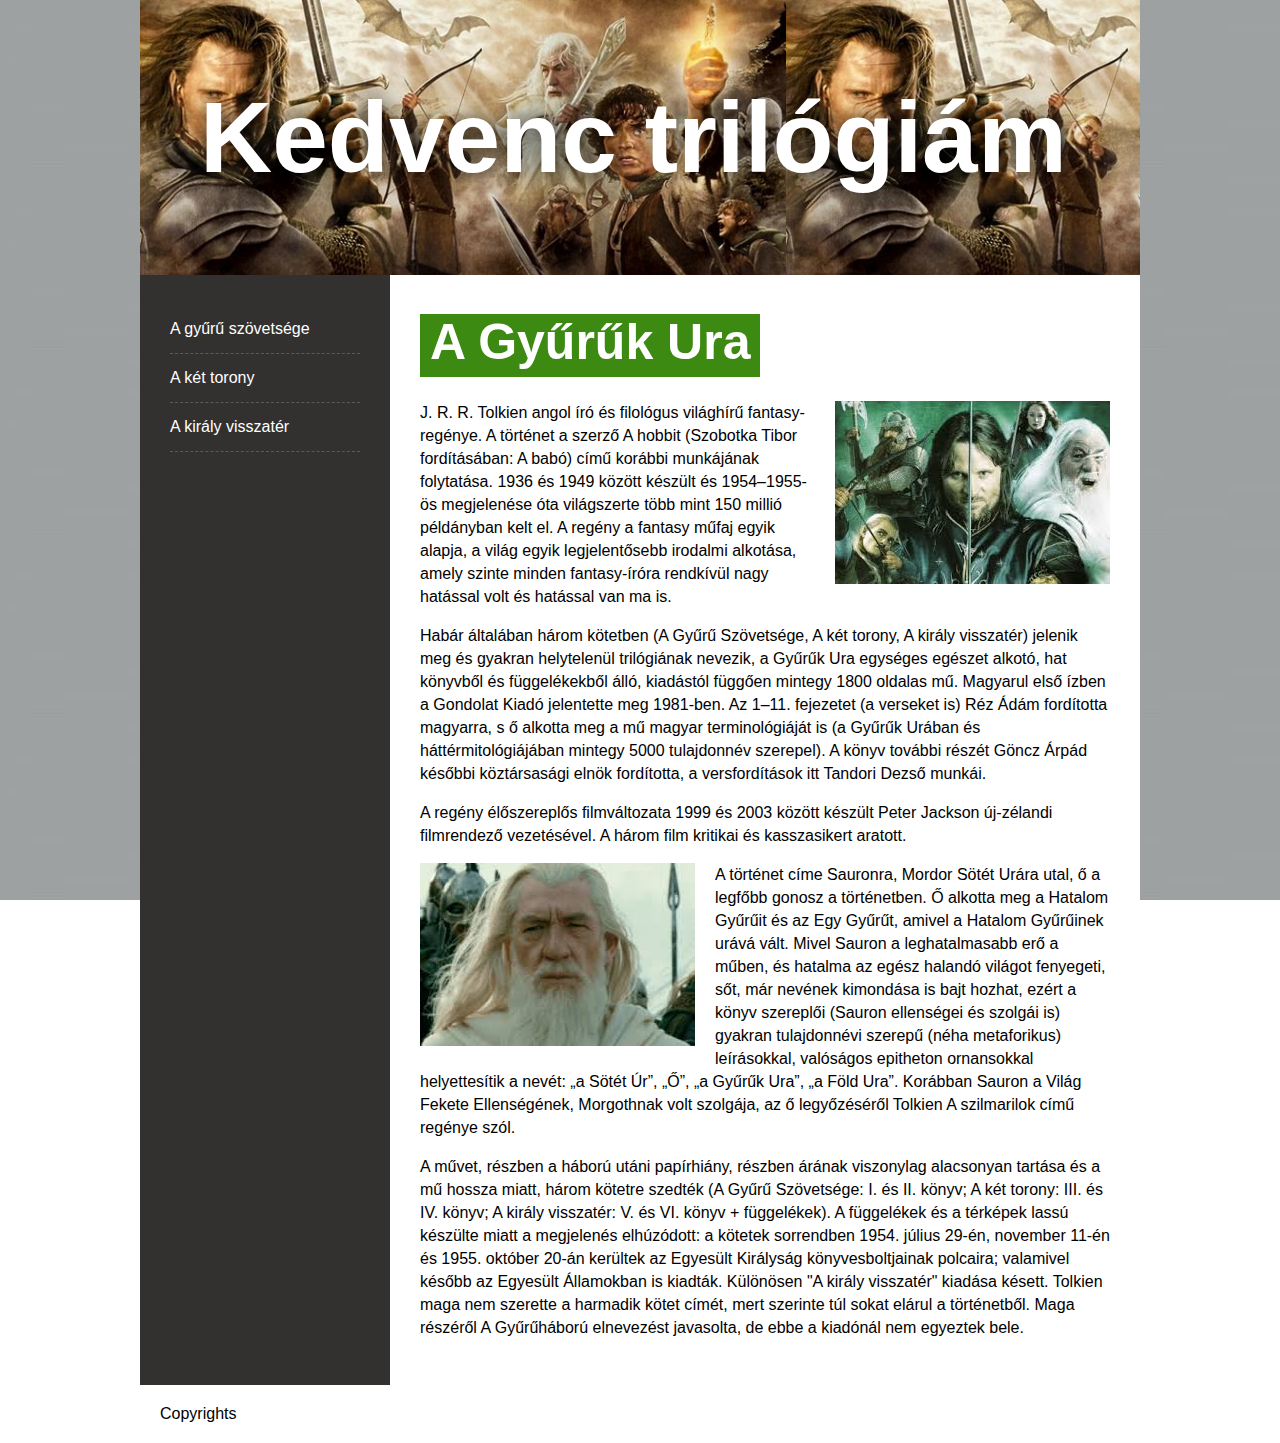
<file: index.html>
<!DOCTYPE html>
<html lang="hu">
<head>
	<title>Kedvenc trilógiám</title>
	<meta charset="UTF-8">
	<meta name="viewport" content="width=device-width, initial-scale=1.0">
	<link rel="stylesheet" type="text/css" href="css/style.css">
	<link rel="icon" type="image/jpg" href="images/sauronszeme.jpg">
</head>
<body>

<div class="wrapper">


	<header>
	Kedvenc trilógiám
	</header>
	
	<div class="content">
		<nav>
			<ul>
				<li><a href="masodik.html">A gyűrű szövetsége</a></li>
				<li><a href="harmadik.html">A két torony</a></li>
				<li><a href="negyedik.html">A király visszatér</a></li>
			</ul>
		</nav>
		<main>
			<h1><span>A Gyűrűk Ura</span></h1>
			<img src="images/komoly.jpg" alt="Legerősebb hősök" class="float-right">
			<p>J. R. R. Tolkien angol író és filológus világhírű fantasy-regénye. A történet a szerző A hobbit (Szobotka Tibor fordításában: A babó) című korábbi munkájának folytatása. 1936 és 1949 között készült és 1954–1955-ös megjelenése óta világszerte több mint 150 millió példányban kelt el. A regény a fantasy műfaj egyik alapja, a világ egyik legjelentősebb irodalmi alkotása, amely szinte minden fantasy-íróra rendkívül nagy hatással volt és hatással van ma is.
			</p>
			<p>Habár általában három kötetben (A Gyűrű Szövetsége, A két torony, A király visszatér) jelenik meg és gyakran helytelenül trilógiának nevezik, a Gyűrűk Ura egységes egészet alkotó, hat könyvből és függelékekből álló, kiadástól függően mintegy 1800 oldalas mű. Magyarul első ízben a Gondolat Kiadó jelentette meg 1981-ben. Az 1–11. fejezetet (a verseket is) Réz Ádám fordította magyarra, s ő alkotta meg a mű magyar terminológiáját is (a Gyűrűk Urában és háttérmitológiájában mintegy 5000 tulajdonnév szerepel). A könyv további részét Göncz Árpád későbbi köztársasági elnök fordította, a versfordítások itt Tandori Dezső munkái.</p>

			<p>A regény élőszereplős filmváltozata 1999 és 2003 között készült Peter Jackson új-zélandi filmrendező vezetésével. A három film kritikai és kasszasikert aratott.</p>
			<img src="images/gandalf.jpg" alt="Gandalf" class="float-left">
			<p>A történet címe Sauronra, Mordor Sötét Urára utal, ő a legfőbb gonosz a történetben. Ő alkotta meg a Hatalom Gyűrűit és az Egy Gyűrűt, amivel a Hatalom Gyűrűinek urává vált. Mivel Sauron a leghatalmasabb erő a műben, és hatalma az egész halandó világot fenyegeti, sőt, már nevének kimondása is bajt hozhat, ezért a könyv szereplői (Sauron ellenségei és szolgái is) gyakran tulajdonnévi szerepű (néha metaforikus) leírásokkal, valóságos epitheton ornansokkal helyettesítik a nevét: „a Sötét Úr”, „Ő”, „a Gyűrűk Ura”, „a Föld Ura”. Korábban Sauron a Világ Fekete Ellenségének, Morgothnak volt szolgája, az ő legyőzéséről Tolkien A szilmarilok című regénye szól.</p>
			<p>A művet, részben a háború utáni papírhiány, részben árának viszonylag alacsonyan tartása és a mű hossza miatt, három kötetre szedték (A Gyűrű Szövetsége: I. és II. könyv; A két torony: III. és IV. könyv; A király visszatér: V. és VI. könyv + függelékek). A függelékek és a térképek lassú készülte miatt a megjelenés elhúzódott: a kötetek sorrendben 1954. július 29-én, november 11-én és 1955. október 20-án kerültek az Egyesült Királyság könyvesboltjainak polcaira; valamivel később az Egyesült Államokban is kiadták. Különösen "A király visszatér" kiadása késett. Tolkien maga nem szerette a harmadik kötet címét, mert szerinte túl sokat elárul a történetből. Maga részéről A Gyűrűháború elnevezést javasolta, de ebbe a kiadónál nem egyeztek bele.</p>
		</main>	
	</div>
	
	<footer>
		<div class="left">Copyrights</div>
		
	</footer>
	
</div>	
	
</body>
</html>
</file>
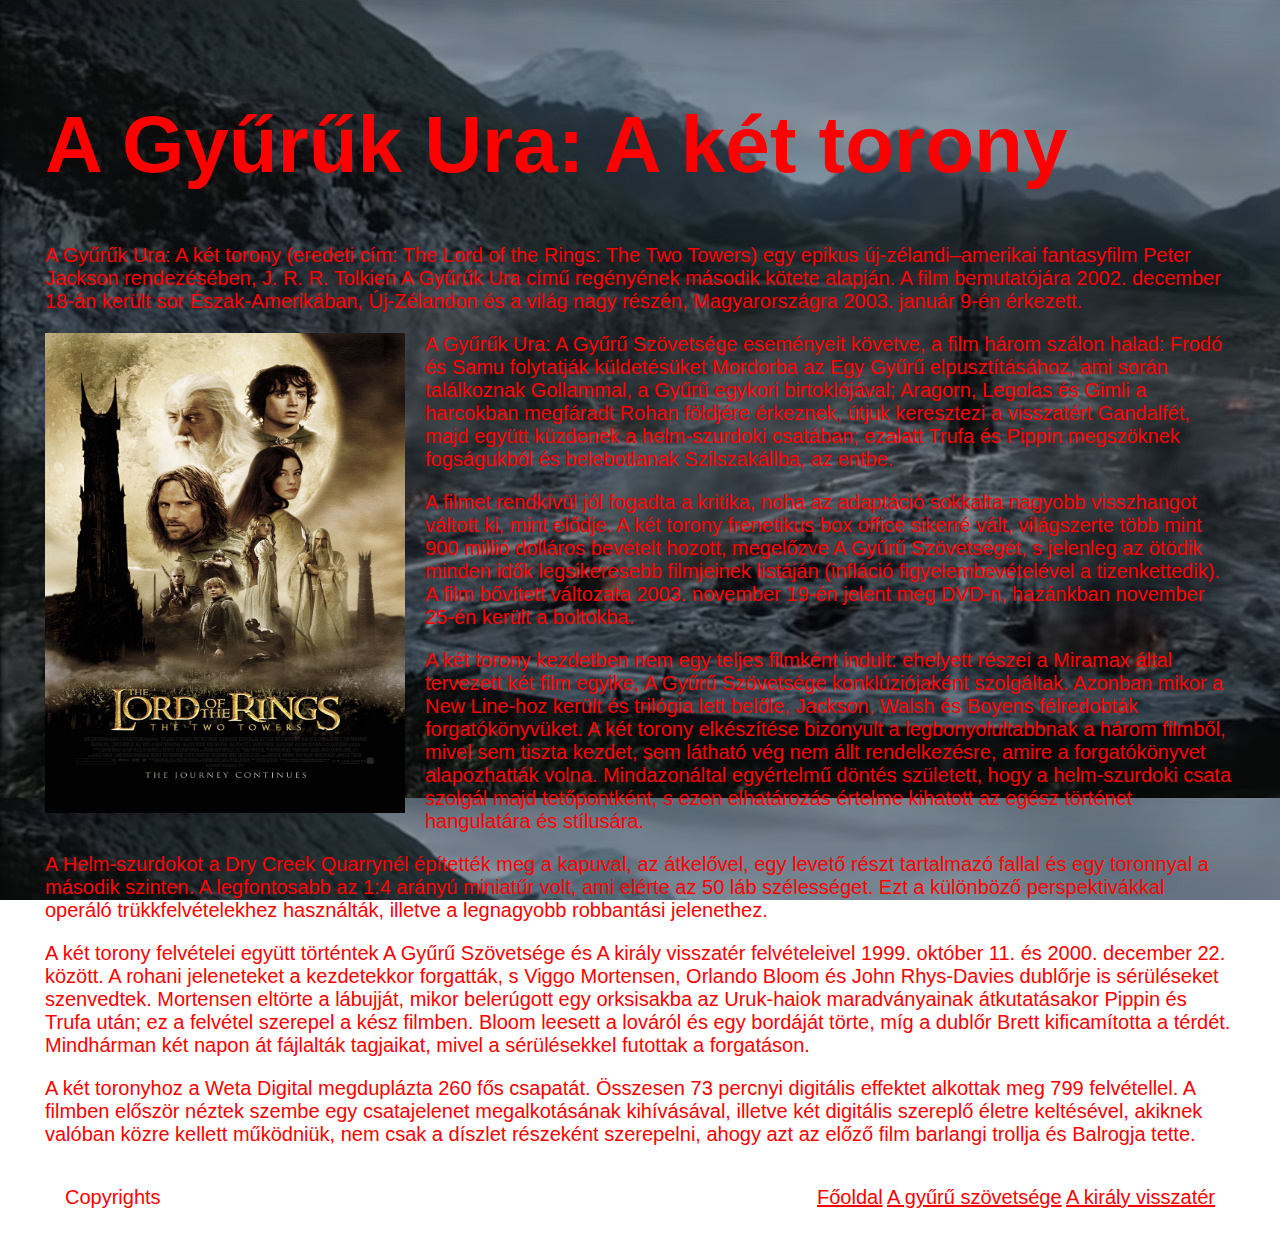
<file: harmadik.html>
<!DOCTYPE html>
<html lang="hu">
<head>
	<title>Két torony</title>
	<meta charset="UTF-8">
	<meta name="viewport" content="width=device-width, initial-scale=1.0">
	<link rel="stylesheet" type="text/css" href="css/style3.css">
	<link rel="icon" type="image/jpg" href="images/sauronszeme.jpg">
</head>
<body>
	<h1><b>A Gyűrűk Ura: A két torony</b></h1>
	<p>A Gyűrűk Ura: A két torony (eredeti cím: The Lord of the Rings: The Two Towers) egy epikus új-zélandi–amerikai fantasyfilm Peter Jackson rendezésében, J. R. R. Tolkien A Gyűrűk Ura című regényének második kötete alapján. A film bemutatójára 2002. december 18-án került sor Észak-Amerikában, Új-Zélandon és a világ nagy részén, Magyarországra 2003. január 9-én érkezett.</p>
	<img src="images/kettorony.jpg" alt="A két torony" class="float-left" height="480" width="360">
	<p>A Gyűrűk Ura: A Gyűrű Szövetsége eseményeit követve, a film három szálon halad: Frodó és Samu folytatják küldetésüket Mordorba az Egy Gyűrű elpusztításához, ami során találkoznak Gollammal, a Gyűrű egykori birtoklójával; Aragorn, Legolas és Gimli a harcokban megfáradt Rohan földjére érkeznek, útjuk keresztezi a visszatért Gandalfét, majd együtt küzdenek a helm-szurdoki csatában; ezalatt Trufa és Pippin megszöknek fogságukból és belebotlanak Szilszakállba, az entbe.</p>
	<p>A filmet rendkívül jól fogadta a kritika, noha az adaptáció sokkalta nagyobb visszhangot váltott ki, mint elődje. A két torony frenetikus box office sikerré vált, világszerte több mint 900 millió dolláros bevételt hozott, megelőzve A Gyűrű Szövetségét, s jelenleg az ötödik minden idők legsikeresebb filmjeinek listáján (infláció figyelembevételével a tizenkettedik). A film bővített változata 2003. november 19-én jelent meg DVD-n, hazánkban november 25-én került a boltokba.</p>
	<p>A két torony kezdetben nem egy teljes filmként indult: ehelyett részei a Miramax által tervezett két film egyike, A Gyűrű Szövetsége konklúziójaként szolgáltak. Azonban mikor a New Line-hoz került és trilógia lett belőle, Jackson, Walsh és Boyens félredobták forgatókönyvüket. A két torony elkészítése bizonyult a legbonyolultabbnak a három filmből, mivel sem tiszta kezdet, sem látható vég nem állt rendelkezésre, amire a forgatókönyvet alapozhatták volna. Mindazonáltal egyértelmű döntés született, hogy a helm-szurdoki csata szolgál majd tetőpontként, s ezen elhatározás értelme kihatott az egész történet hangulatára és stílusára.</p>
	<p>A Helm-szurdokot a Dry Creek Quarrynél építették meg a kapuval, az átkelővel, egy levető részt tartalmazó fallal és egy toronnyal a második szinten. A legfontosabb az 1:4 arányú miniatűr volt, ami elérte az 50 láb szélességet. Ezt a különböző perspektivákkal operáló trükkfelvételekhez használták, illetve a legnagyobb robbantási jelenethez.</p>
	<p>A két torony felvételei együtt történtek A Gyűrű Szövetsége és A király visszatér felvételeivel 1999. október 11. és 2000. december 22. között. A rohani jeleneteket a kezdetekkor forgatták, s Viggo Mortensen, Orlando Bloom és John Rhys-Davies dublőrje is sérüléseket szenvedtek. Mortensen eltörte a lábujját, mikor belerúgott egy orksisakba az Uruk-haiok maradványainak átkutatásakor Pippin és Trufa után; ez a felvétel szerepel a kész filmben. Bloom leesett a lováról és egy bordáját törte, míg a dublőr Brett kificamította a térdét. Mindhárman két napon át fájlalták tagjaikat, mivel a sérülésekkel futottak a forgatáson.</p>
	<p>A két toronyhoz a Weta Digital megduplázta 260 fős csapatát. Összesen 73 percnyi digitális effektet alkottak meg 799 felvétellel. A filmben először néztek szembe egy csatajelenet megalkotásának kihívásával, illetve két digitális szereplő életre keltésével, akiknek valóban közre kellett működniük, nem csak a díszlet részeként szerepelni, ahogy azt az előző film barlangi trollja és Balrogja tette.</p>
	
	<footer>
		<div class="left">Copyrights</div>
		<div class="right">
			<a href="index.html">Főoldal</a>
			<a href="masodik.html">A gyűrű szövetsége</a>
			<a href="negyedik.html">A király visszatér</a>
		</div>
	</footer>
</body>
</html>
</file>
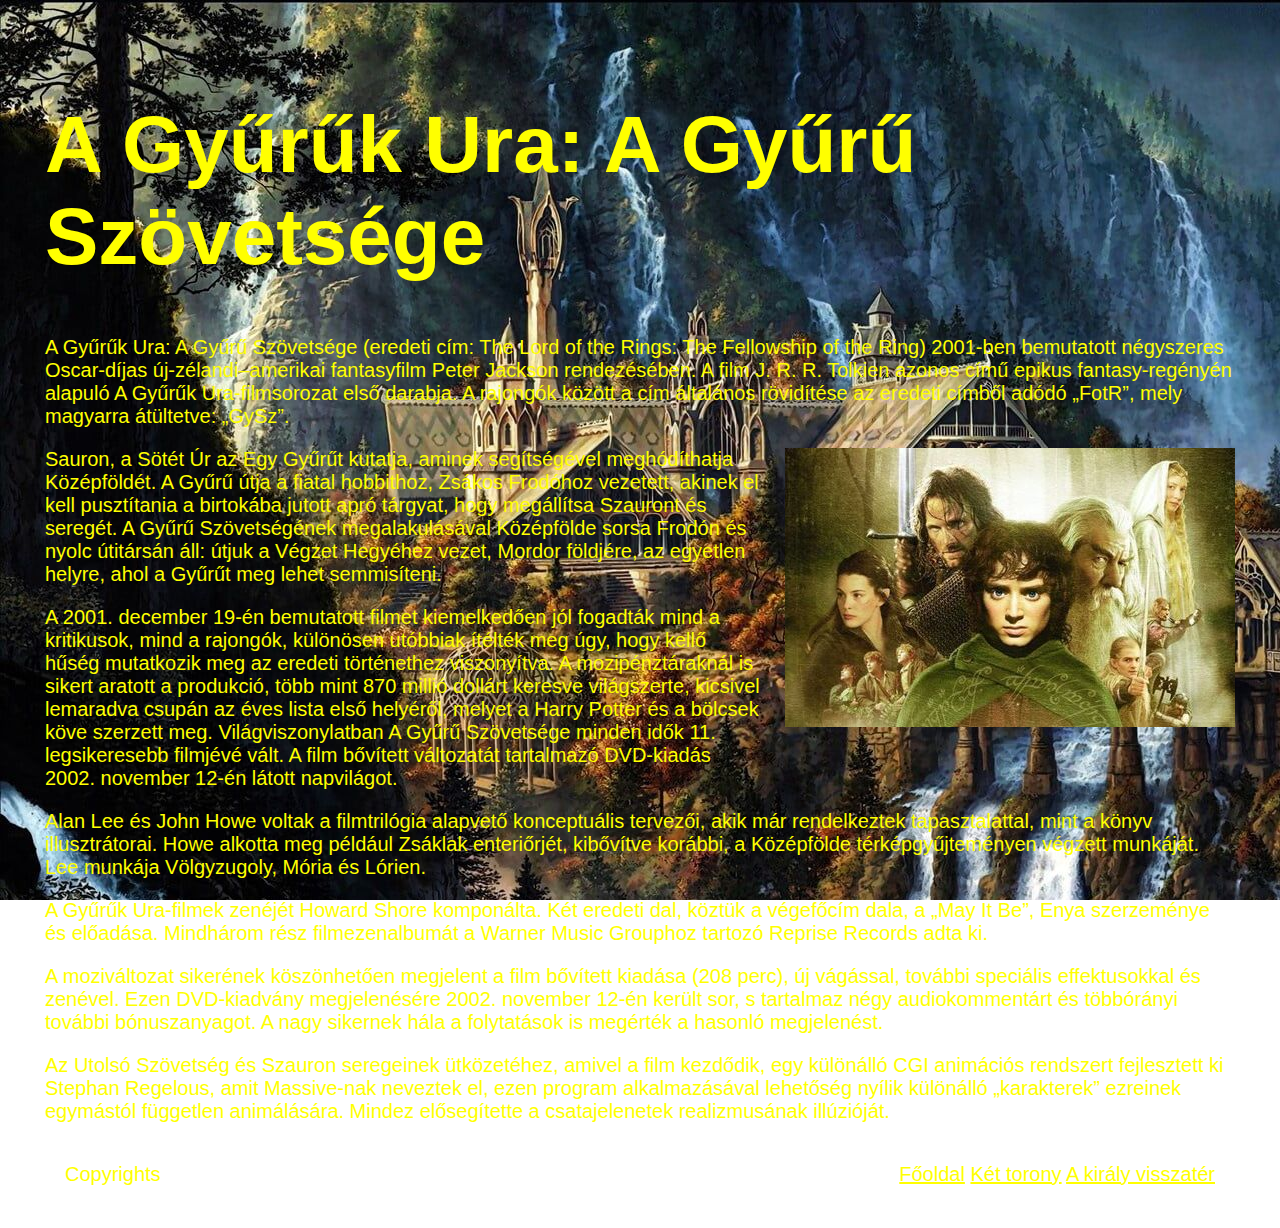
<file: masodik.html>
<!DOCTYPE html>
<html lang="hu">
<head>
	<title>A gyűrű szövetsége</title>
	<meta charset="UTF-8">
	<meta name="viewport" content="width=device-width, initial-scale=1.0">
	<link rel="stylesheet" type="text/css" href="css/style2.css">
	<link rel="icon" type="image/jpg" href="images/sauronszeme.jpg">
</head>
<body>
	<h1><b>A Gyűrűk Ura: A Gyűrű Szövetsége</b></h1>
	<p>A Gyűrűk Ura: A Gyűrű Szövetsége (eredeti cím: The Lord of the Rings: The Fellowship of the Ring) 2001-ben bemutatott négyszeres Oscar-díjas új-zélandi–amerikai fantasyfilm Peter Jackson rendezésében. A film J. R. R. Tolkien azonos című epikus fantasy-regényén alapuló A Gyűrűk Ura-filmsorozat első darabja. A rajongók között a cím általános rövidítése az eredeti címből adódó „FotR”, mely magyarra átültetve: „GySz”.</p>
	<img src="images/szovetseg.jpg" alt="Szövetség" class="float-right">
	<p>Sauron, a Sötét Úr az Egy Gyűrűt kutatja, aminek segítségével meghódíthatja Középföldét. A Gyűrű útja a fiatal hobbithoz, Zsákos Frodóhoz vezetett, akinek el kell pusztítania a birtokába jutott apró tárgyat, hogy megállítsa Szauront és seregét. A Gyűrű Szövetségének megalakulásával Középfölde sorsa Frodón és nyolc útitársán áll: útjuk a Végzet Hegyéhez vezet, Mordor földjére, az egyetlen helyre, ahol a Gyűrűt meg lehet semmisíteni.</p>
	<p>A 2001. december 19-én bemutatott filmet kiemelkedően jól fogadták mind a kritikusok, mind a rajongók, különösen utóbbiak ítélték meg úgy, hogy kellő hűség mutatkozik meg az eredeti történethez viszonyítva. A mozipénztáraknál is sikert aratott a produkció, több mint 870 millió dollárt keresve világszerte, kicsivel lemaradva csupán az éves lista első helyéről, melyet a Harry Potter és a bölcsek köve szerzett meg. Világviszonylatban A Gyűrű Szövetsége minden idők 11. legsikeresebb filmjévé vált. A film bővített változatát tartalmazó DVD-kiadás 2002. november 12-én látott napvilágot.</p>
	<p>Alan Lee és John Howe voltak a filmtrilógia alapvető konceptuális tervezői, akik már rendelkeztek tapasztalattal, mint a könyv illusztrátorai. Howe alkotta meg például Zsáklak enteriőrjét, kibővítve korábbi, a Középfölde térképgyűjteményen végzett munkáját. Lee munkája Völgyzugoly, Mória és Lórien.</p>
	<p>A Gyűrűk Ura-filmek zenéjét Howard Shore komponálta. Két eredeti dal, köztük a végefőcím dala, a „May It Be”, Enya szerzeménye és előadása. Mindhárom rész filmezenalbumát a Warner Music Grouphoz tartozó Reprise Records adta ki.</p>
	<p>A moziváltozat sikerének köszönhetően megjelent a film bővített kiadása (208 perc), új vágással, további speciális effektusokkal és zenével. Ezen DVD-kiadvány megjelenésére 2002. november 12-én került sor, s tartalmaz négy audiokommentárt és többórányi további bónuszanyagot. A nagy sikernek hála a folytatások is megérték a hasonló megjelenést.</p>
	<p>Az Utolsó Szövetség és Szauron seregeinek ütközetéhez, amivel a film kezdődik, egy különálló CGI animációs rendszert fejlesztett ki Stephan Regelous, amit Massive-nak neveztek el, ezen program alkalmazásával lehetőség nyílik különálló „karakterek” ezreinek egymástól független animálására. Mindez elősegítette a csatajelenetek realizmusának illúzióját.</p>
	
	<footer>
		<div class="left">Copyrights</div>
		<div class="right">
			<a href="index.html">Főoldal</a>
			<a href="harmadik.html">Két torony</a>
			<a href="negyedik.html">A király visszatér</a>
		</div>
	</footer>
</body>
</html>
</file>
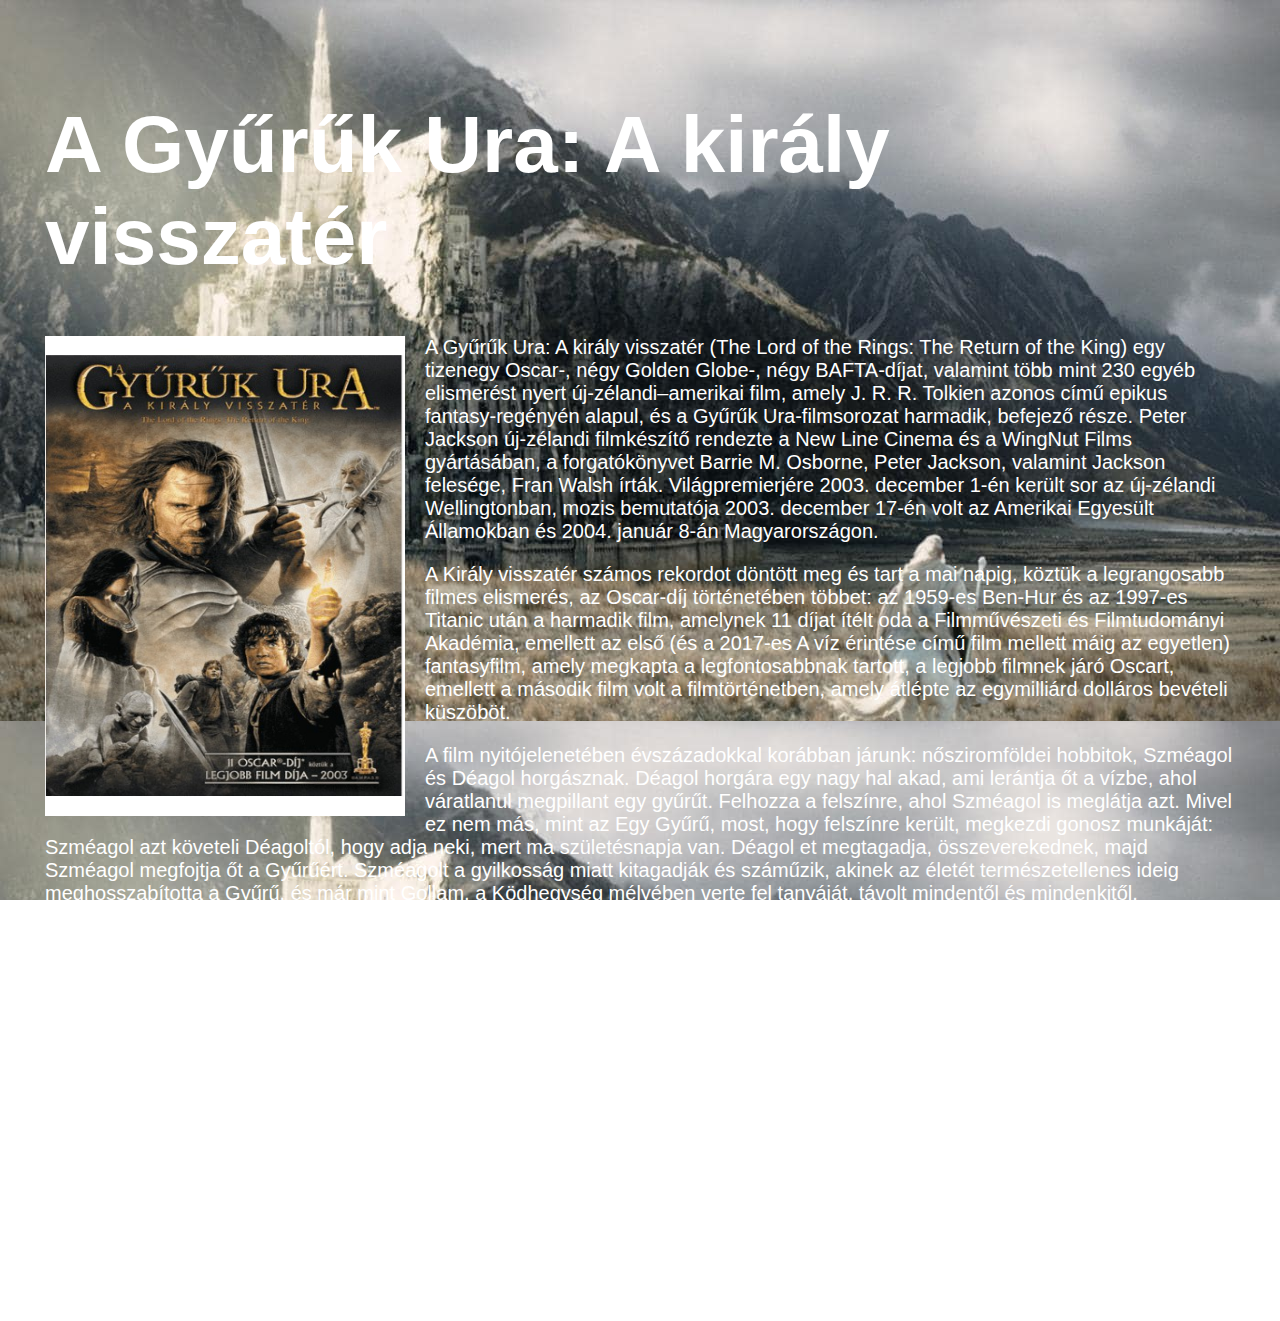
<file: negyedik.html>
<!DOCTYPE html>
<html lang="hu">
<head>
	<title>A király visszatér</title>
	<meta charset="UTF-8">
	<meta name="viewport" content="width=device-width, initial-scale=1.0">
	<link rel="stylesheet" type="text/css" href="css/style4.css">
	<link rel="icon" type="image/jpg" href="images/sauronszeme.jpg">
</head>
<body>
	<h1><b>A Gyűrűk Ura: A király visszatér</b></h1>
	<img src="images/kiraly.jpg" alt="A király visszatér" class="float-left" height="480" width="360">
	<p>A Gyűrűk Ura: A király visszatér (The Lord of the Rings: The Return of the King) egy tizenegy Oscar-, négy Golden Globe-, négy BAFTA-díjat, valamint több mint 230 egyéb elismerést nyert új-zélandi–amerikai film, amely J. R. R. Tolkien azonos című epikus fantasy-regényén alapul, és a Gyűrűk Ura-filmsorozat harmadik, befejező része. Peter Jackson új-zélandi filmkészítő rendezte a New Line Cinema és a WingNut Films gyártásában, a forgatókönyvet Barrie M. Osborne, Peter Jackson, valamint Jackson felesége, Fran Walsh írták. Világpremierjére 2003. december 1-én került sor az új-zélandi Wellingtonban, mozis bemutatója 2003. december 17-én volt az Amerikai Egyesült Államokban és 2004. január 8-án Magyarországon.</p>
	<p>A Király visszatér számos rekordot döntött meg és tart a mai napig, köztük a legrangosabb filmes elismerés, az Oscar-díj történetében többet: az 1959-es Ben-Hur és az 1997-es Titanic után a harmadik film, amelynek 11 díjat ítélt oda a Filmművészeti és Filmtudományi Akadémia, emellett az első (és a 2017-es A víz érintése című film mellett máig az egyetlen) fantasyfilm, amely megkapta a legfontosabbnak tartott, a legjobb filmnek járó Oscart, emellett a második film volt a filmtörténetben, amely átlépte az egymilliárd dolláros bevételi küszöböt.</p>
	<p>A film nyitójelenetében évszázadokkal korábban járunk: nősziromföldei hobbitok, Szméagol és Déagol horgásznak. Déagol horgára egy nagy hal akad, ami lerántja őt a vízbe, ahol váratlanul megpillant egy gyűrűt. Felhozza a felszínre, ahol Szméagol is meglátja azt. Mivel ez nem más, mint az Egy Gyűrű, most, hogy felszínre került, megkezdi gonosz munkáját: Szméagol azt követeli Déagoltól, hogy adja neki, mert ma születésnapja van. Déagol et megtagadja, összeverekednek, majd Szméagol megfojtja őt a Gyűrűért. Szméagolt a gyilkosság miatt kitagadják és száműzik, akinek az életét természetellenes ideig meghosszabította a Gyűrű, és már mint Gollam, a Ködhegység mélyében verte fel tanyáját, távolt mindentől és mindenkitől.</p>
	<p>Gandalf (Ian McKellen) Pipinnel (Billy Boyd) Gondorba vágtat, hogy Denethort (John Noble) felkészítse Szauron túlerejével szemben. Théoden király (Bernard Hill) összevonja seregeit Gondor segélyhívására. Aragorn (Viggo Mortensen) végül vállalja sorsát, és hű társaival harcba szólítja a hegyek közt élő holtakat. Középfölde sorsa azonban egészen máshol fog eldőlni. Frodó (Elijah Wood) és Samu (Sean Astin) a Hatalom gyűrűjével Mordor sötét útvesztőit járja. De minél közelebb kerülnek a Végzet hegyéhez, Frodót annál jobban húzza a Gyűrű szörnyű súlya. A világ sorsa egy apró hobbit kezében van, aki kétséges, hogy ellen tud állni a legnagyobbakat is legyőző kísértésnek.</p>
	
	<h2><b>Epilógus</b></h2>
	<p>Aragorn király lesz, feleségül veszi Arwent, a hobbitok pedig visszatérnek a Megyébe. Ott Samu feleségül veszi Csűrös Rozit, Frodó pedig folytatja Bilbó könyvét. A film legvégén Bilbó, Frodó, Gandalf, Elrond, Celeborn úr és Galadriel úrnő egy hajóval útra kel Valinor, vagyis Halhatatlanföld felé, Samu pedig hazatér Hobbitfalvára, ahol Rozi, és két gyereke várja.</p>
	
	<footer>
		<div class="left">Copyrights</div>
		<div class="right">
			<a href="index.html">Főoldal</a>
			<a href="masodik.html">A gyűrű szövetsége</a>
			<a href="harmadik.html">Két torony</a>
		</div>
	</footer>
</body>
</html>
</file>
<file: css/style.css>
body{
	margin:0;
	background: url('../images/gray.jpg') fixed;
	font-family: arial
}
*{
	box-sizing: border-box
}
header{
	background: url('../images/lotr.jpg');
	color: white;
	font-size: 100px;
	font-weight: 700;
	padding: 80px 60px;
	text-shadow: 0 0 20px rgba(0,0,0,.8)
}
.wrapper{
	max-width: 1000px;
	margin: 0 auto
}
.content{
	background: #333030
}
.content::after,
footer::after
{
	content:"";
	clear: both;
	display:table;
}
nav{
	width: 25%;
	float: left
}
nav ul{
	margin:0;
	padding: 30px;
	list-style: none
}
nav ul li{
	border-bottom: 1px dashed rgba(255,255,255,.2)
}
nav a{
	color:white;
	text-decoration: none;
	padding: 15px 0;
	display: block
}
nav a:hover{
	padding: 15px;
	background: rgba(255,255,255,.1)
}
main{
	width: 75%;
	background: white;
	float: left;
	padding: 30px
}
main p{
	line-height: 23px
}
.float-right{
	float:right;
	margin: 0 0 20px 20px
}
.float-left{
	float:left;
	margin: 0 20px 20px 0
}
footer{
	padding: 20px 20px
}
footer .left{
	float:left
}

h1{
	margin-top: 0;
}
h1 span{
	font-size: 50px;
	background: #3d8a12;
	color: white;
	-webkit-box-decoration-break: clone;
    -o-box-decoration-break: clone;
    box-decoration-break: clone;
	border-left: 10px solid #3d8a12;
	border-right: 10px solid #3d8a12;
	border-bottom: 7px solid #3d8a12;
	line-height: 75px
}
</file>
<file: css/style3.css>
body{
	margin:0;
	background: url('../images/isengard.jpg') fixed;
	font-family: arial;
	color: red;
	padding: 5px;
	margin: 40px;
	font-size: 20px;
	font-weight: 500
}
h1{
	color: red;
	font-size: 80px;
}
footer{
	padding: 20px 20px;
	color: red
}
footer a{
	color:red
}
footer .left{
	float: left
}
footer .right{
	float: right
}
.float-left{
	float:left;
	margin: 0 20px 20px 0
}
</file>
<file: css/style2.css>
body{
	margin:0;
	background: url('../images/rivendell.jpg') fixed;
	font-family: arial;
	color: yellow;
	padding: 5px;
	margin: 40px;
	font-size: 20px;
	font-weight: 500
	
}
h1{
	color: yellow;
	font-size: 80px;
}
footer{
	padding: 20px 20px;
	color: yellow
}
footer a{
	color:yellow
}
footer .left{
	float: left
}
footer .right{
	float: right
}
.float-right{
	float:right;
	margin: 0 0 20px 20px
}
</file>
<file: css/style4.css>
body{
	margin:0;
	background: url('../images/minas.jpg') fixed;
	font-family: arial;
	color: white;
	padding: 5px;
	margin: 40px;
	font-size: 20px;
	font-weight: 500
}
h1{
	color: white;
	font-size: 80px;
}
footer{
	padding: 20px 20px;
	color: white
}
footer a{
	color:white
}
footer .left{
	float: left
}
footer .right{
	float: right
}
.float-left{
	float:left;
	margin: 0 20px 20px 0
}
</file>
